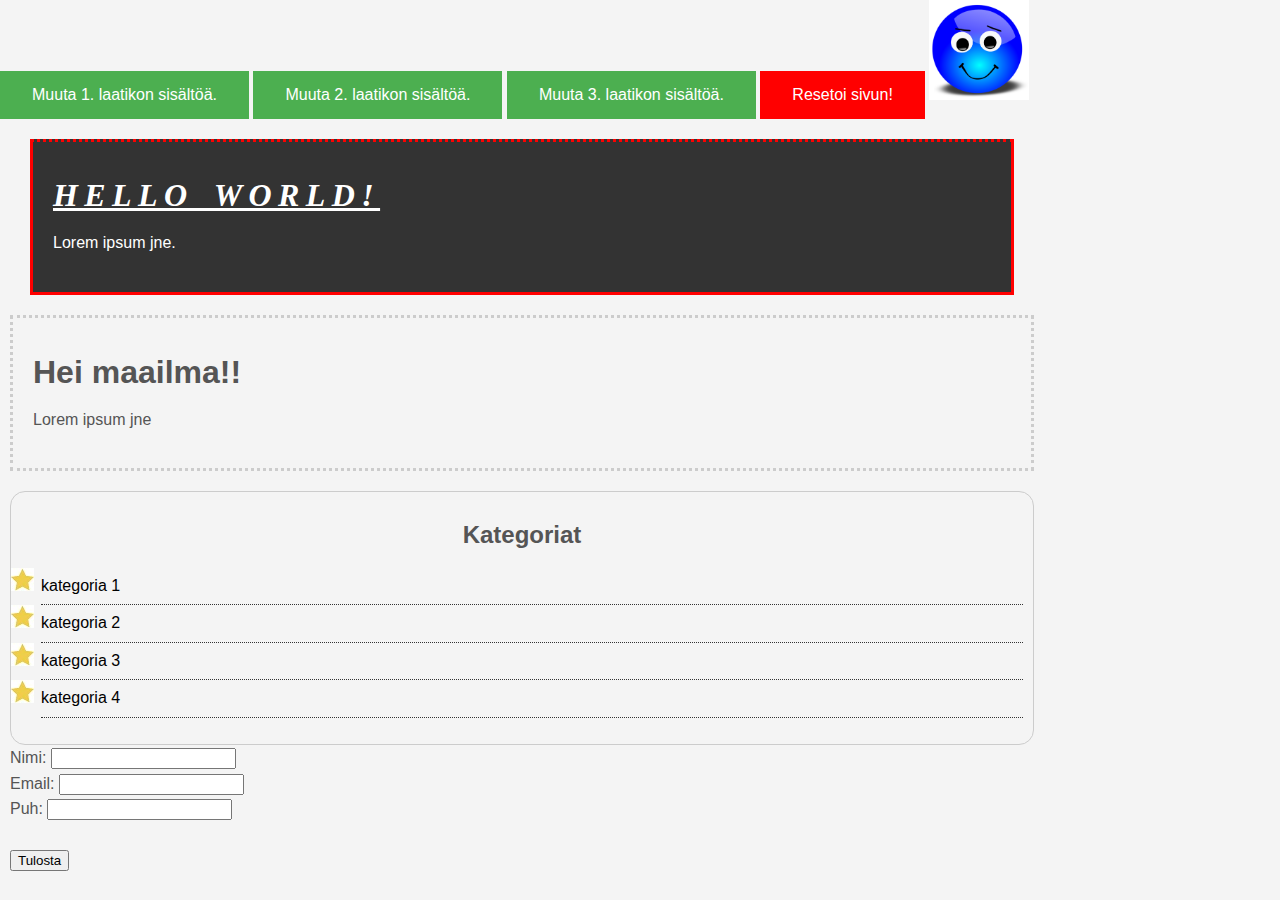
<file: harjoitus2.html>
<!DOCTYPE html>
<html>
    <head>
        <meta charset="UTF-8">
        <title>
            Tyylitiedostoharjoituksia
        </title>
        <link rel="stylesheet" type="text/css" href="tyyli2.css">
        <script src="aivot.js"></script>
    </head>
    <body>
        <button type="button" onclick="laatikkoFunktio(1)" class="muutosNappi">Muuta 1. laatikon sisältöä.</button>
        <button type="button" onclick="laatikkoFunktio(2)" class="muutosNappi">Muuta 2. laatikon sisältöä.</button>
        <button type="button" onclick="laatikkoFunktio(3)" class="muutosNappi">Muuta 3. laatikon sisältöä.</button>
        <button type="button" onClick="window.location.reload()" class="resetti">Resetoi sivun!</button>
        <img src="smiley1.png" height="100px" width="100px">
        <div class="alusta1">
            <div class="alusta2" id="laatikko1">
                <h1 class="originalOtsikko1">Hello World!</h1>
                <p>Lorem ipsum jne.</p>
            </div>

            <div class="alusta3" id="laatikko2">
                <h1 class="originalOtsikko2">Hei maailma!!</h1>
                <p>Lorem ipsum jne</p>
            </div>

            <div class="kategoriat" id="laatikko3">
                <h2 class="originalOtsikko3">Kategoriat</h2>
                <ul>
                    <li><a href="">kategoria 1</a></li>
                    <li><a href="">kategoria 2</a></li>
                    <li><a href="">kategoria 3</a></li>
                    <li><a href="">kategoria 4</a></li>
                </ul>
            </div>
            <div>
                    <form id="yhteystietolomake">
                        Nimi: <input type="text" name="Nimi" value=""><br>
                        Email: <input type="email" name="Email" value=""><br>
                        Puh: <input type="number" name="Puh" value=""><br><br>
                    </form> 
                    <button onclick="yhteystietoFunktio()">Tulosta</button>
            </div>
            <div id="yhteystiedotTuloste">

            </div>
        </div>
    </body>
</html>
</file>
<file: tyyli2.css>
body{
    background-color: #f4f4f4; 
    color:#555555;
    font-family: Arial, Helvetica, sans-serif; 
    font-size: 16px;
    font-weight: normal; 
    line-height: 1.6em;
    margin:0;
}
.muutosNappi{
    background-color: #4CAF50; /* Green */
    border: none;
    color: white;
    padding: 15px 32px;
    text-align: center;
    text-decoration: none;
    font-size: 16px;
}
.muutosNappi:hover{
    background-color: rgb(107, 99, 141);
    text-decoration: underline;
}
.resetti{
    background-color: red;
    border: none;
    color: white;
    padding: 15px 32px;
    text-align: center;
    text-decoration: none;
    font-size: 16px;
}
.resetti:hover{
    background-color: #000000;
    text-decoration: underline;
}
a{
    text-decoration: none;
    color: #000000;
}
a:hover{
    color: red;
}
a:active{
    color: green;
}
a:visited{
    color: black;
}
.alusta1{
    width:80%;
    margin:auto;
    margin-top:5px;
    margin-right: 10px;
    margin-bottom:5px;
    margin-left: 10px;
}
.alusta2{
    background-color: #333333;
    color:#ffffff;
    border-right: 5px red solid;
    border-left: 5px red solid;
    border-top: 5px red solid;
    border-bottom: 5px red solid;
    border-width: 3px;
    border-top-style:dotted;
    padding: 20px;
    margin: 20px;
}
.originalOtsikko1{
    font-family:Tahoma;
    font-weight:800;
    font-style:italic;
    text-decoration:underline;
    text-transform:uppercase;
    letter-spacing: 0.2em;
    word-spacing: 0.2em;
}

.uusiOtsikko1{
    font-family:Tahoma;
    font-weight:normal;
    font-style:normal;
    text-decoration:none;
    text-transform:none;
    letter-spacing: 0.2em;
    word-spacing: 0.2em;
}
.originalOtsikko2{
    text-align:left;
}
.originalOtsikko3{
    text-align: center;
}
.alusta3{
    border: 3px dotted #cccccc;
    padding: 20px;
    margin: 20px 0;
}
.kategoriat{
    border:1px #cccccc solid;
    padding: 10px;
    border-radius: 15px;
}
.kategoriat ul{
    padding: 0;
    padding-left: 20px;
    list-style: square;

}
.kategoriat li{
    padding-bottom: 6px;
    border-bottom: dotted 1px #333333;
    list-style-image: url('star.jpg');
}
</file>
